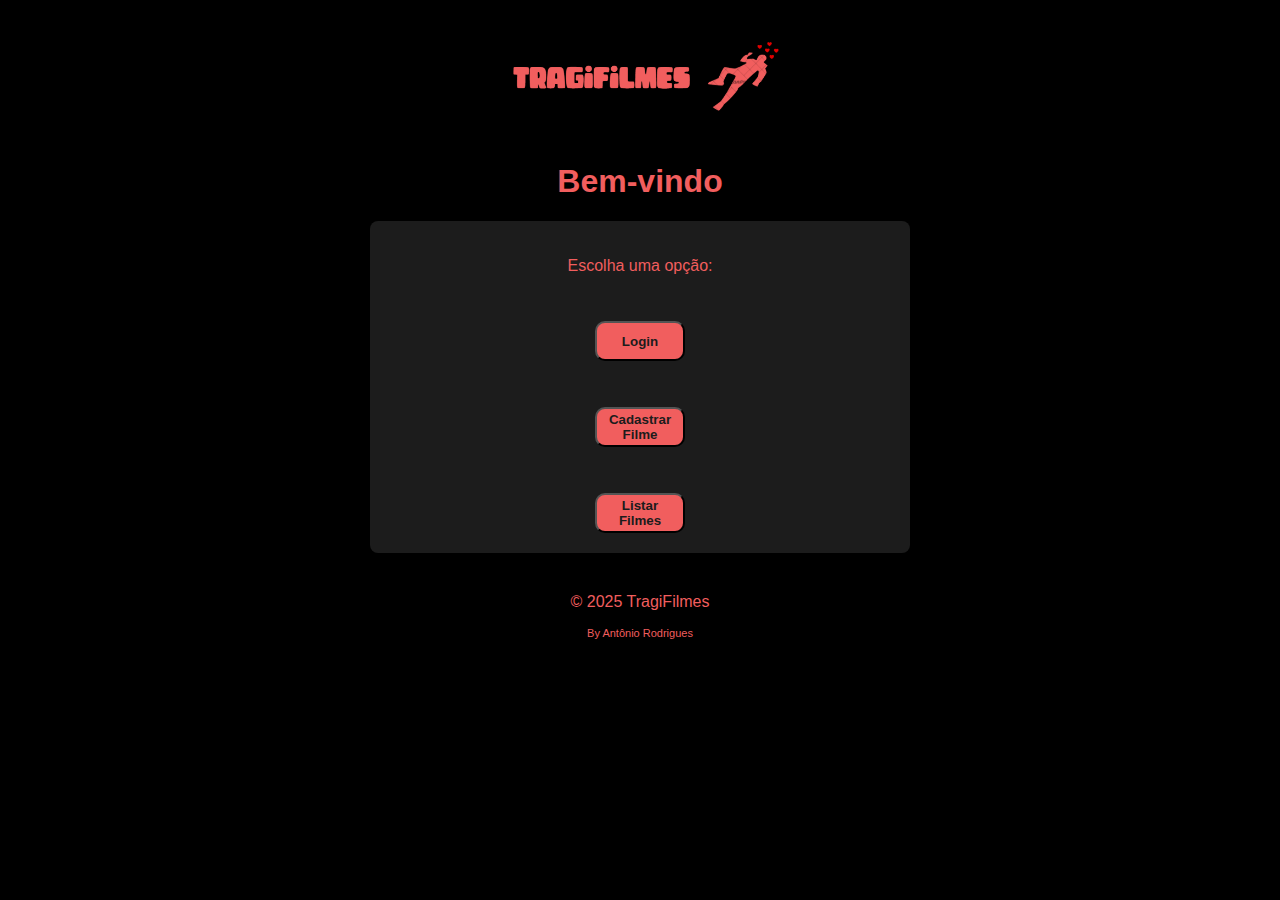
<file: index.html>
<!DOCTYPE html>
<html lang="pt-br">
<head>
    <meta charset="UTF-8"/>
    <meta name="viewport" content="width=device-width, initial-scale=1.0"/>
    <link rel="stylesheet" href="styles.css"/>
    <title>TragiFilmes - Home</title>
</head>
<body>
    <header>
        <img src="logo.png" alt="Logo Tragifilmes">
        <h1 class="titulo">Bem-vindo</h1>
    </header>
    <main>
        <section class="card">
            <p class="subtitulo">Escolha uma opção:</p>
            <nav>
                <ul class="menuHome">
                    <li>
                        <a href="/login"><button type="button">Login</button></a>
                    </li>
                    <li>
                        <a href="/cadastro"><button type="button">Cadastrar Filme</button></a>
                    </li>
                    <li>
                        <a href="/ListarFilmes"><button type="button">Listar Filmes</button></a>
                    </li>
                </ul>
            </nav>
        </section>
    </main>
    <footer>
        <p class="rodape">&copy; 2025 TragiFilmes</p>
        <p class="by">By Antônio Rodrigues</p>
    </footer>
</body>
</html>
</file>
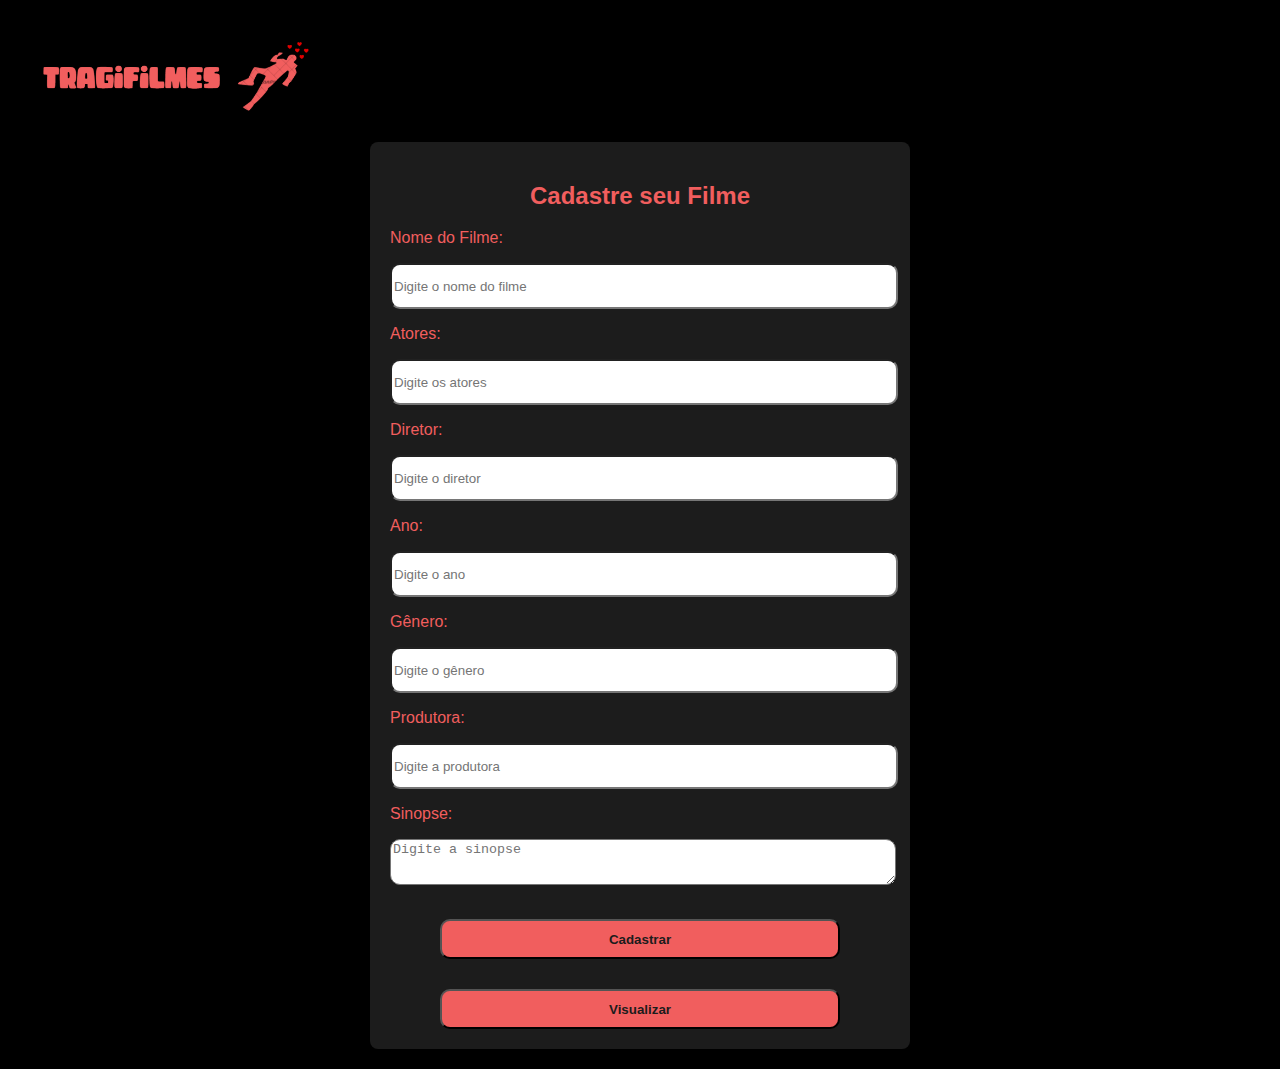
<file: cadastro.html>
<!DOCTYPE html>
<html lang="pt-br">
<head>
    <meta charset="UTF-8"/>
    <meta name="viewport" content="width=device-width, initial-scale=1.0"/>
    <link rel="stylesheet" href="styles.css"/>
    <title>TragiFilmes</title>
</head>
<body>
    <img src="logo.png" alt="Logo Tragifilmes">
    <section class="card">
        <form class="login" action="/cadastro" method="post" onsubmit="cadastrarFilme(event)">
            <h2>Cadastre seu Filme</h2>
            <p>Nome do Filme:</p>
            <input type="text" name="nome" placeholder="Digite o nome do filme" class="inputs"/>
            <p>Atores:</p>
            <input type="text" name="atores" placeholder="Digite os atores" class="inputs"/>
            <p>Diretor:</p>
            <input type="text" name="diretor" placeholder="Digite o diretor" class="inputs"/>
            <p>Ano:</p>
            <input type="number" name="ano" placeholder="Digite o ano" class="inputs"/>
            <p>Gênero:</p>
            <input type="text" name="genero" placeholder="Digite o gênero" class="inputs"/>
            <p>Produtora:</p>
            <input type="text" name="produtora" placeholder="Digite a produtora" class="inputs"/>
            <p>Sinopse:</p>
            <textarea name="sinopse" placeholder="Digite a sinopse" class="inputs"></textarea>
            <button type="submit">
                Cadastrar
            </button>
            <a href="/ListarFilmes"><button type="button">Visualizar</button></a>
        </form>
    </section> 
    <script src="script.js"></script>
</body>
</html>
</file>
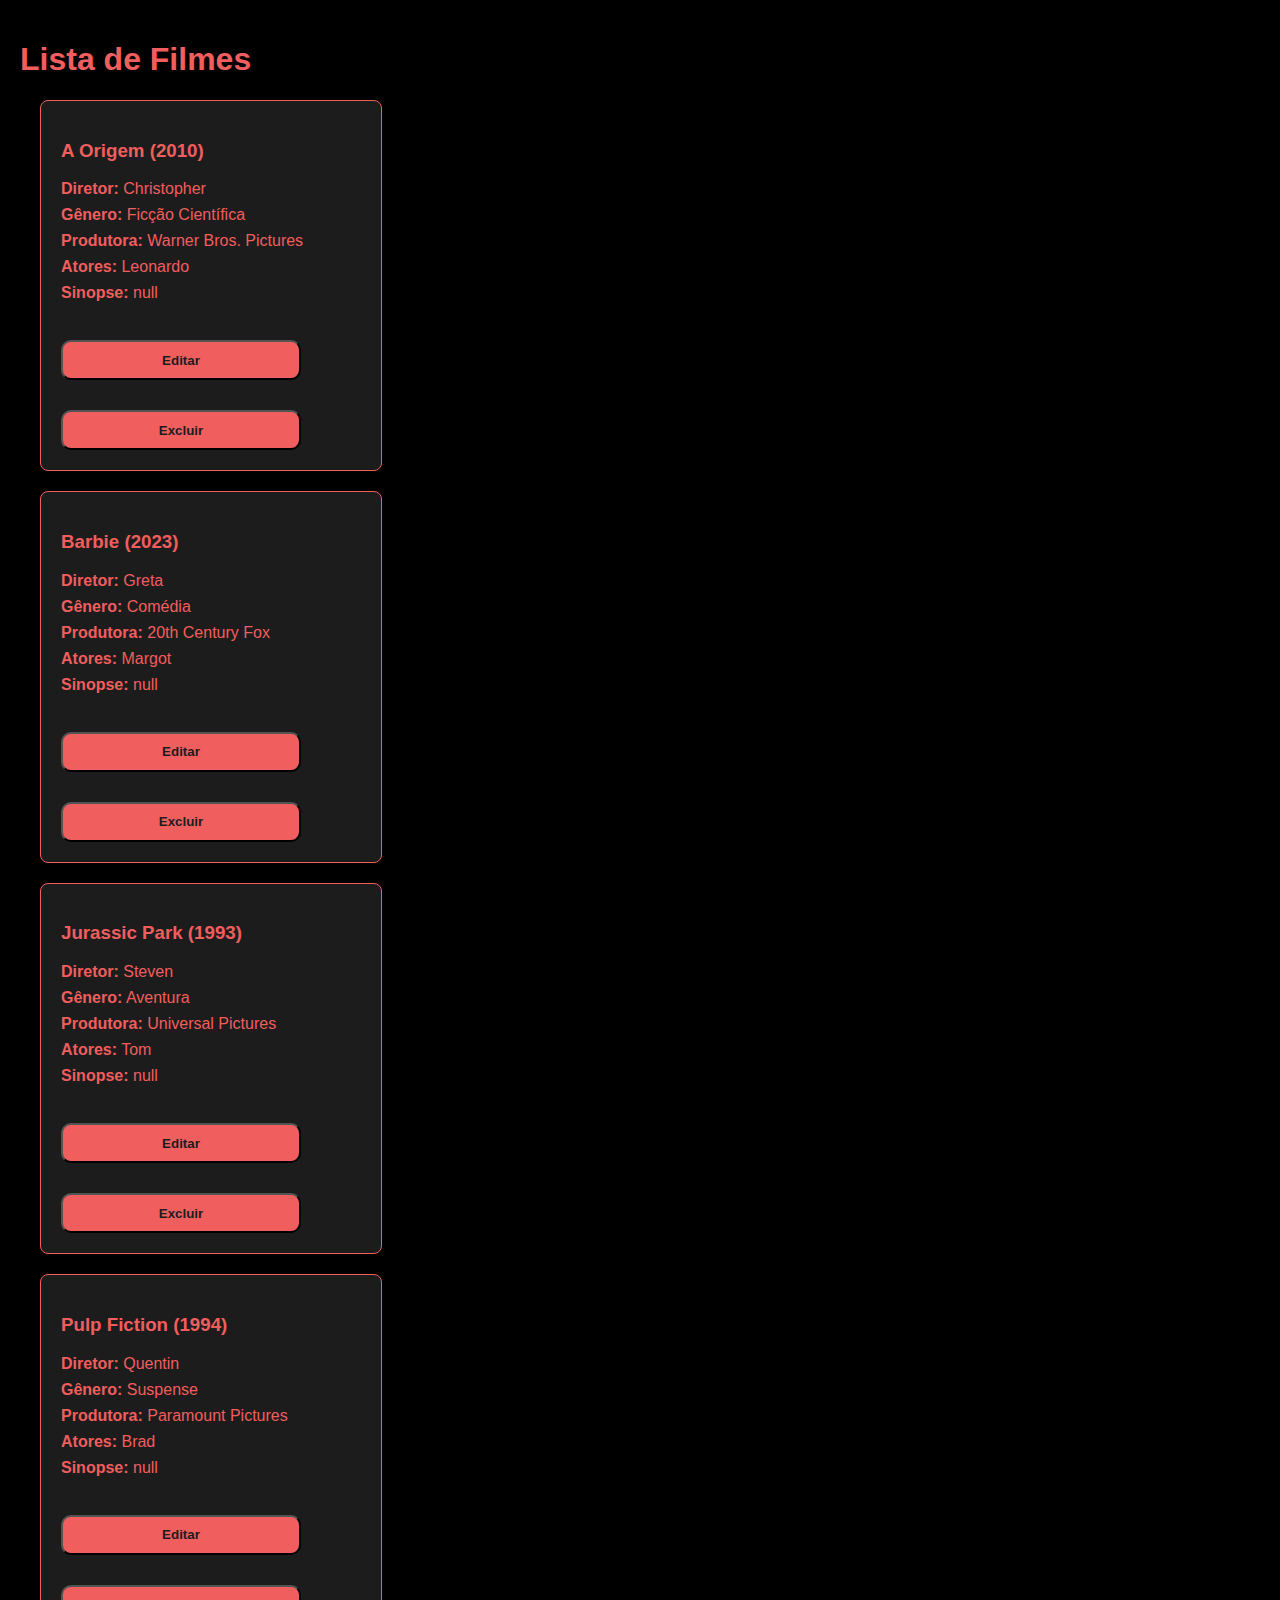
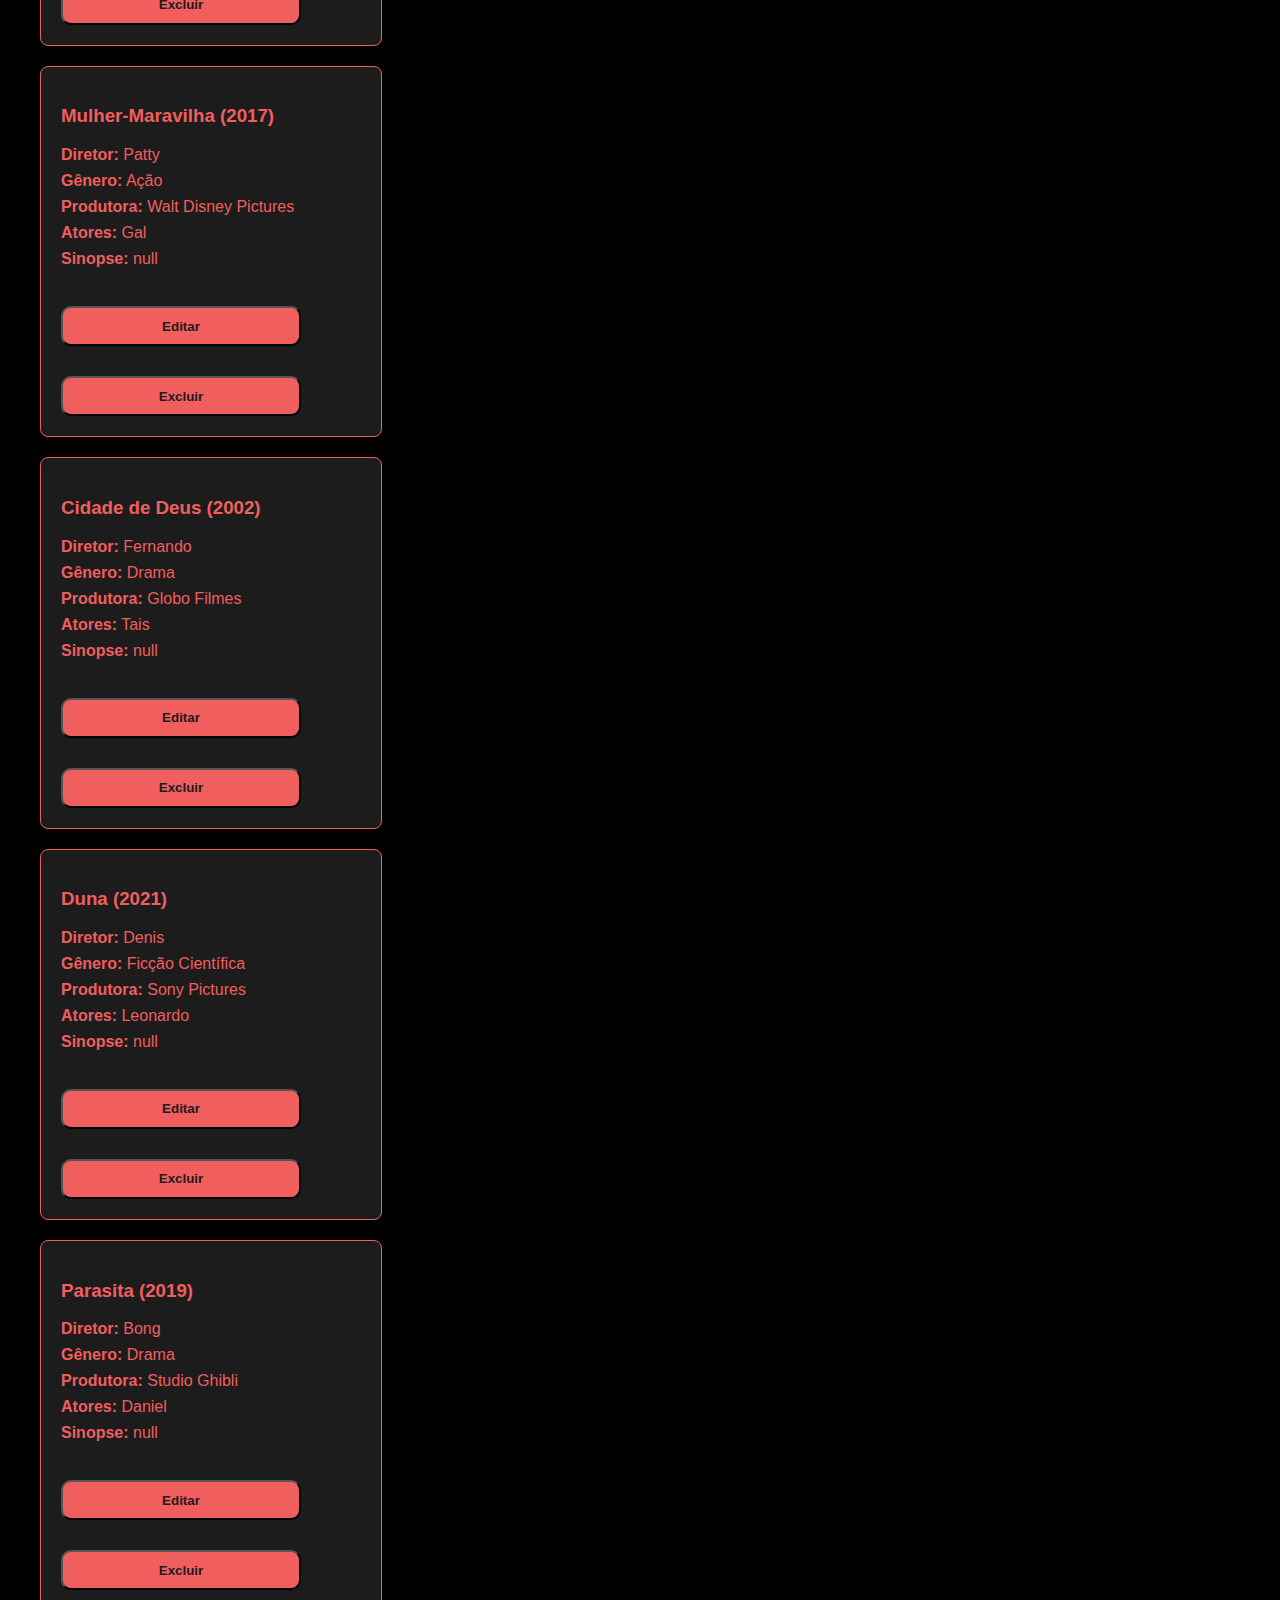
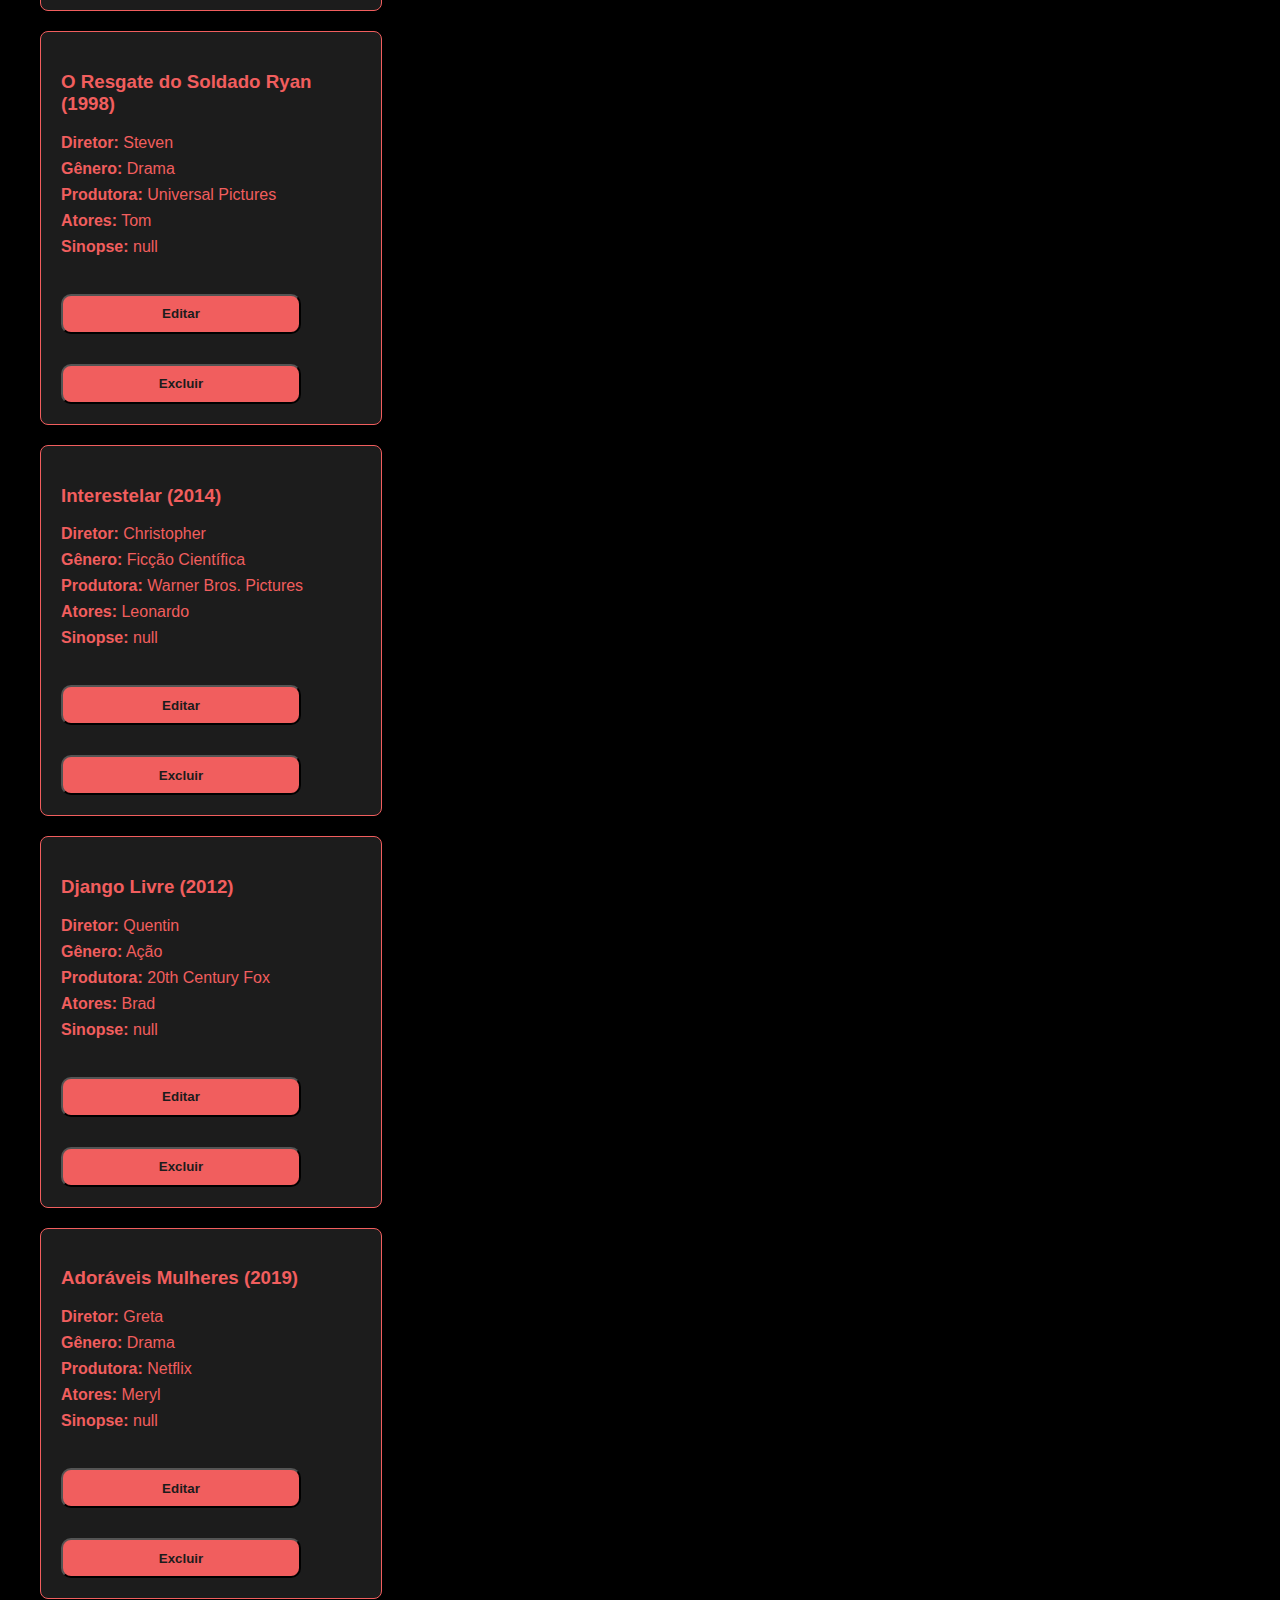
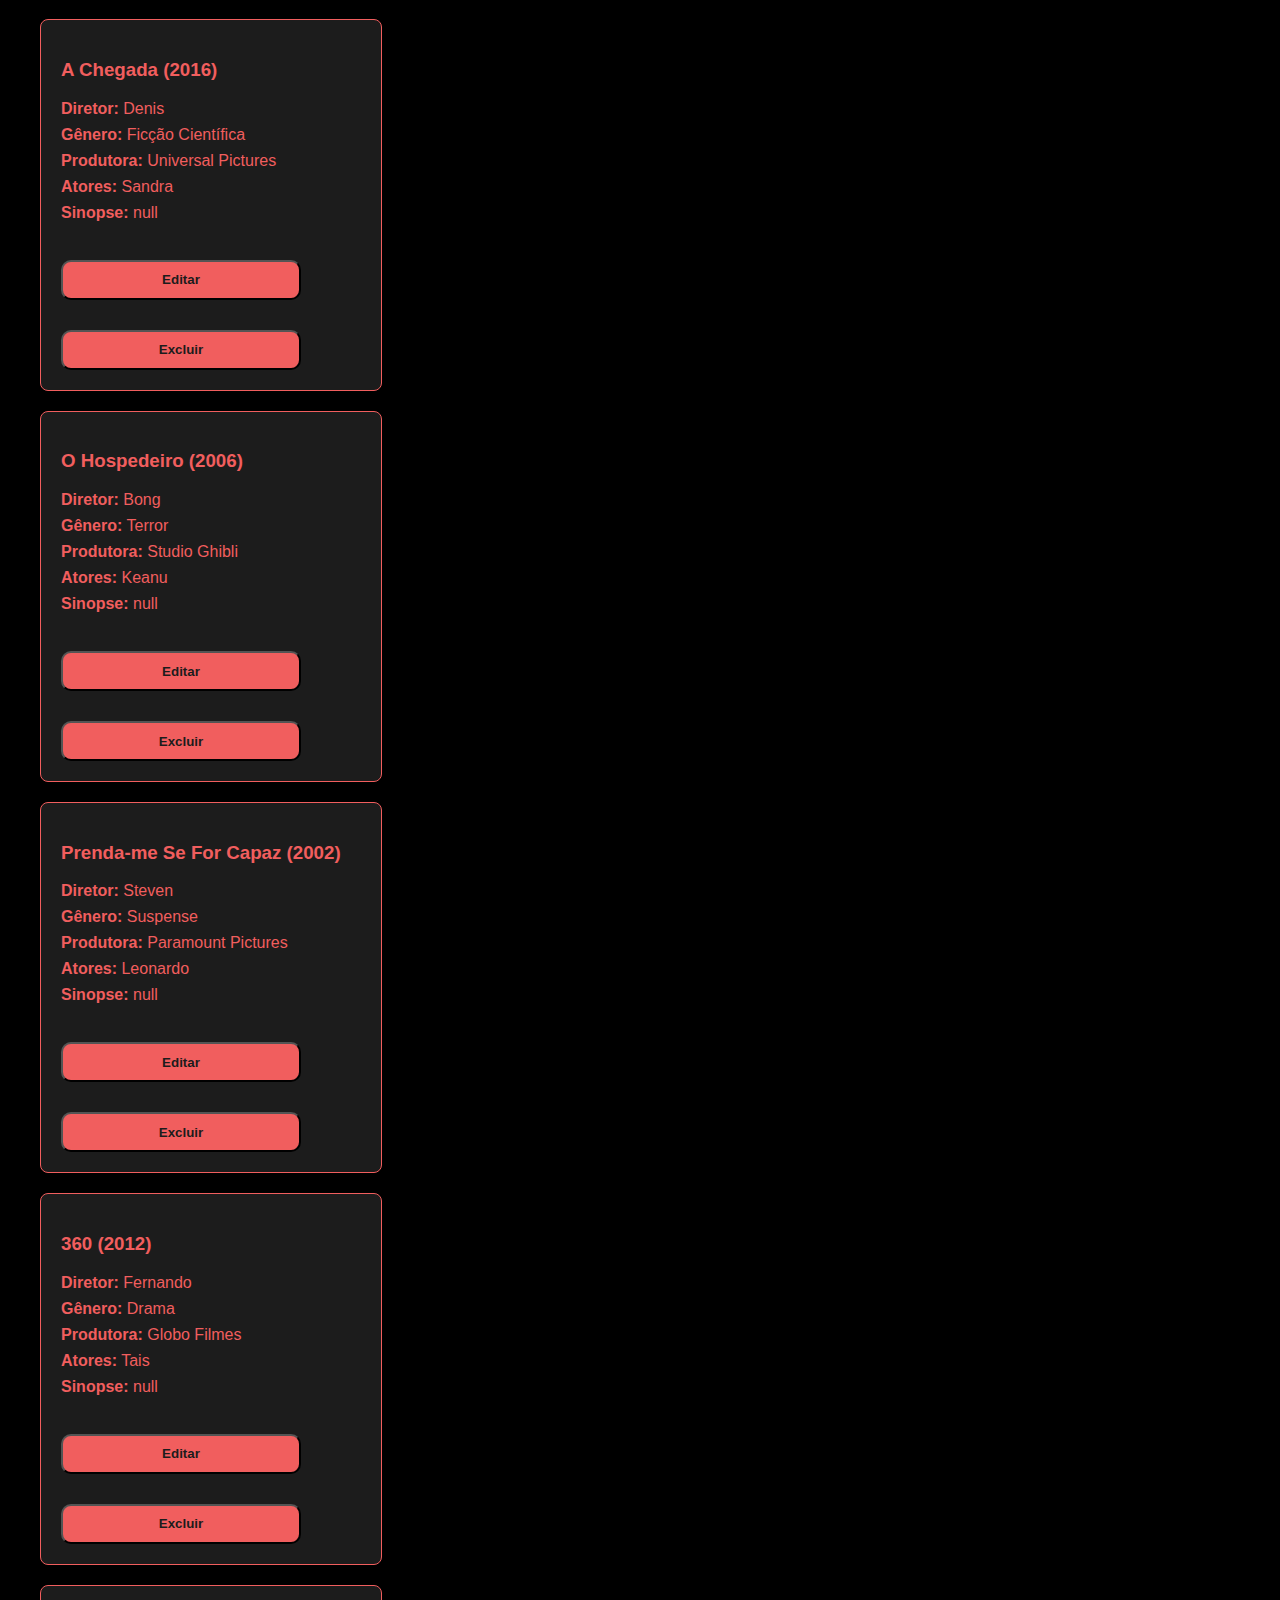
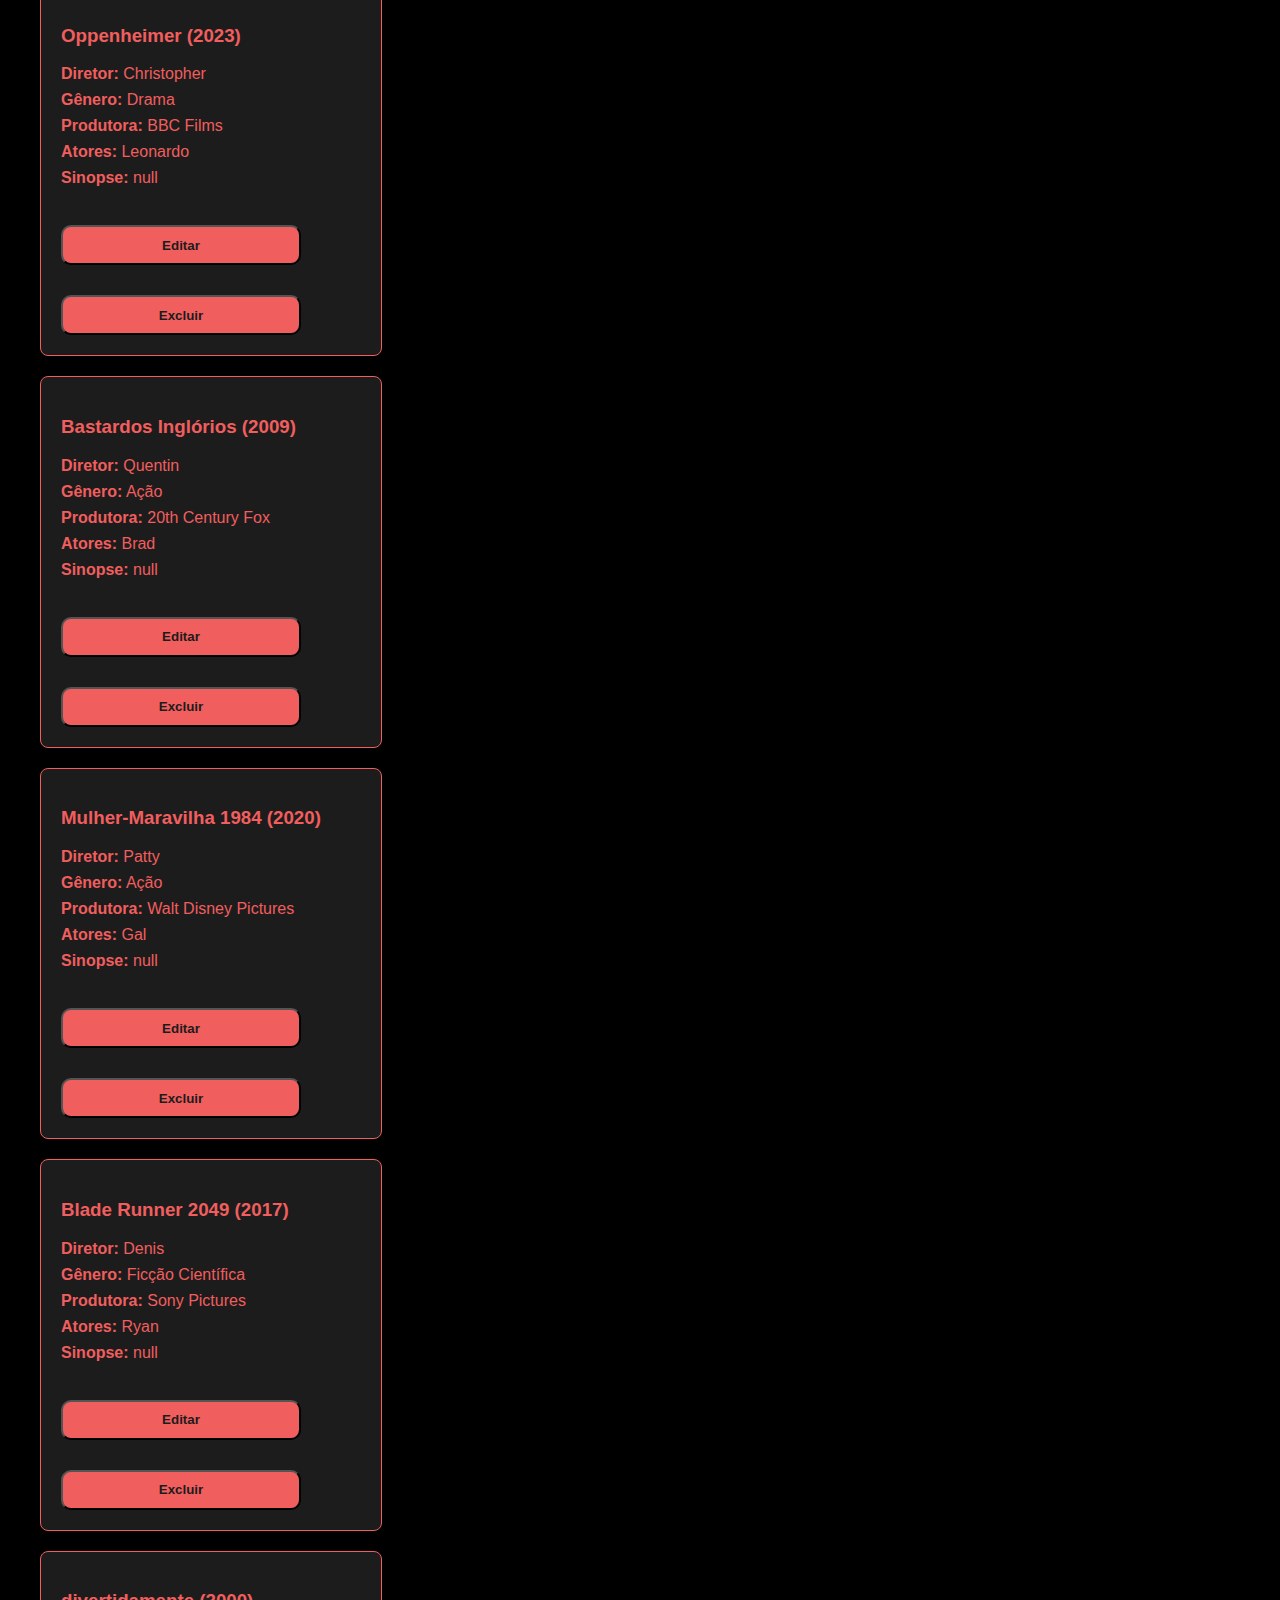
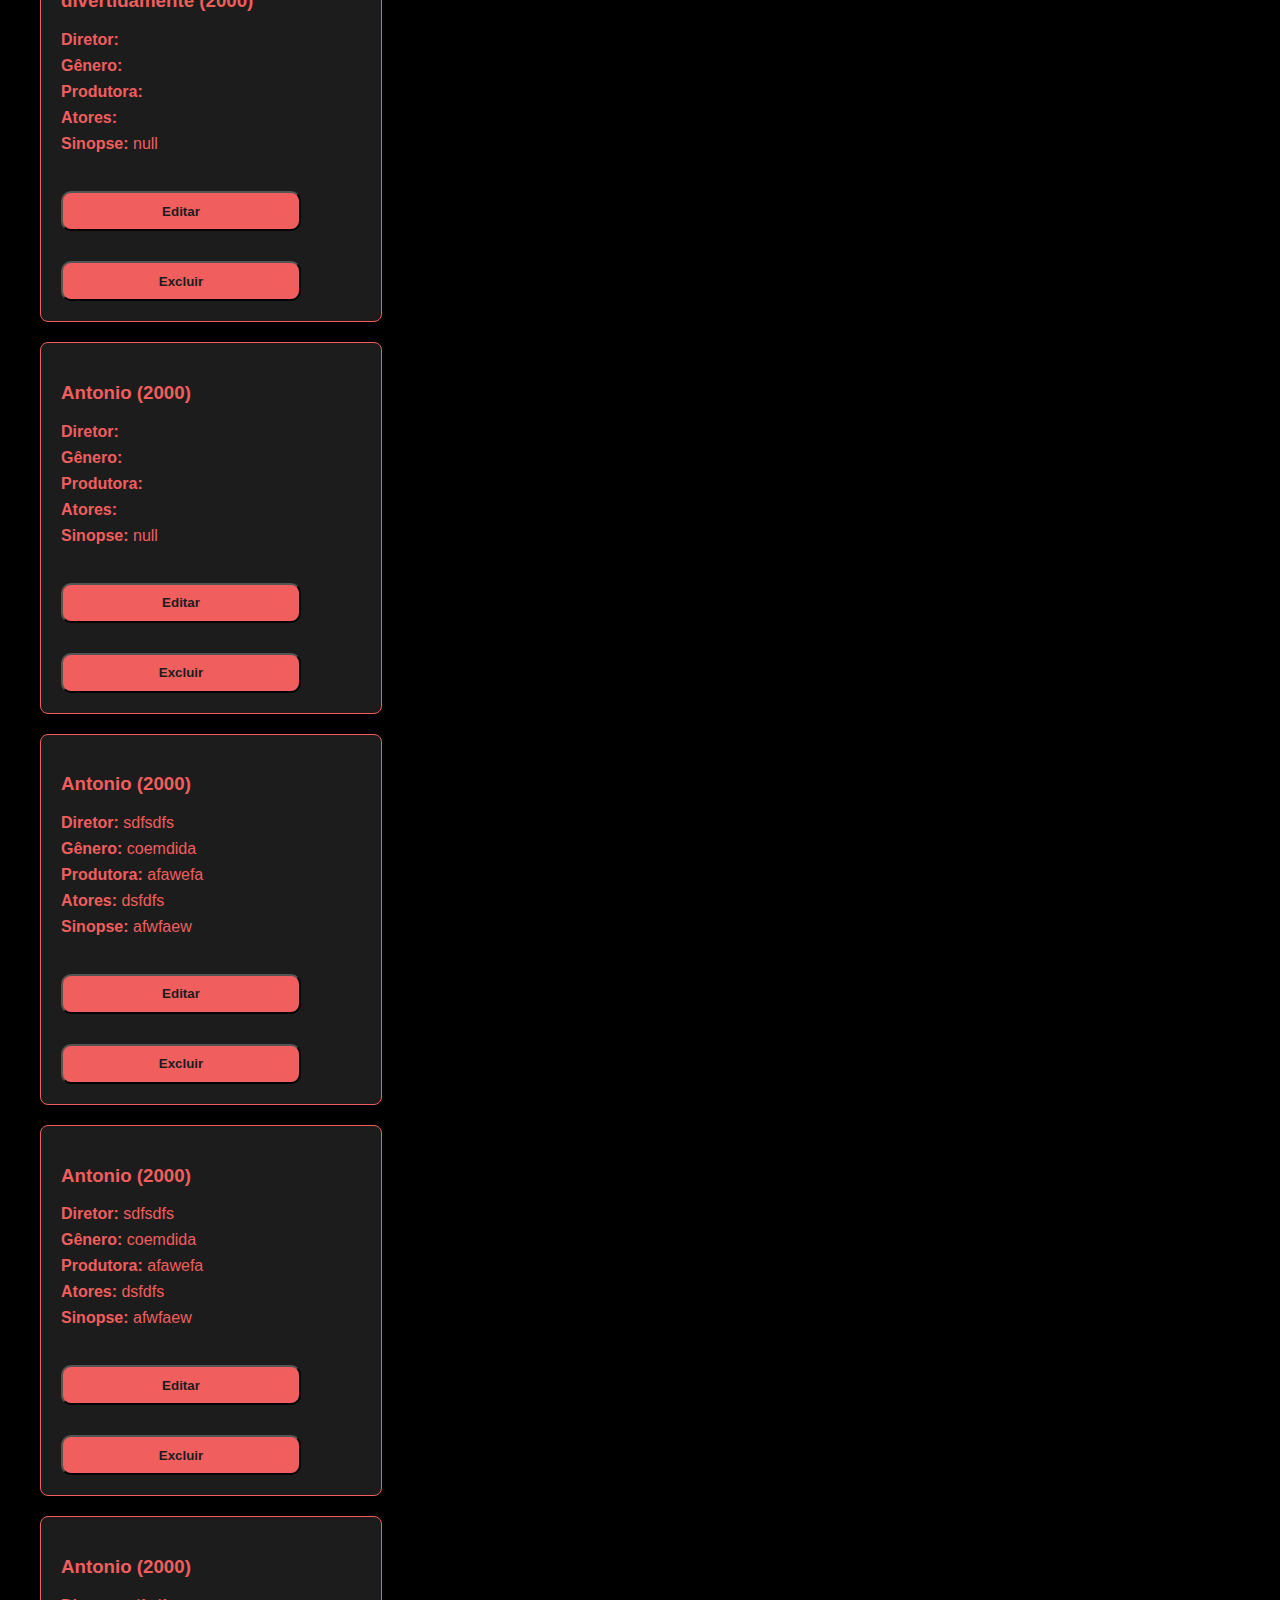
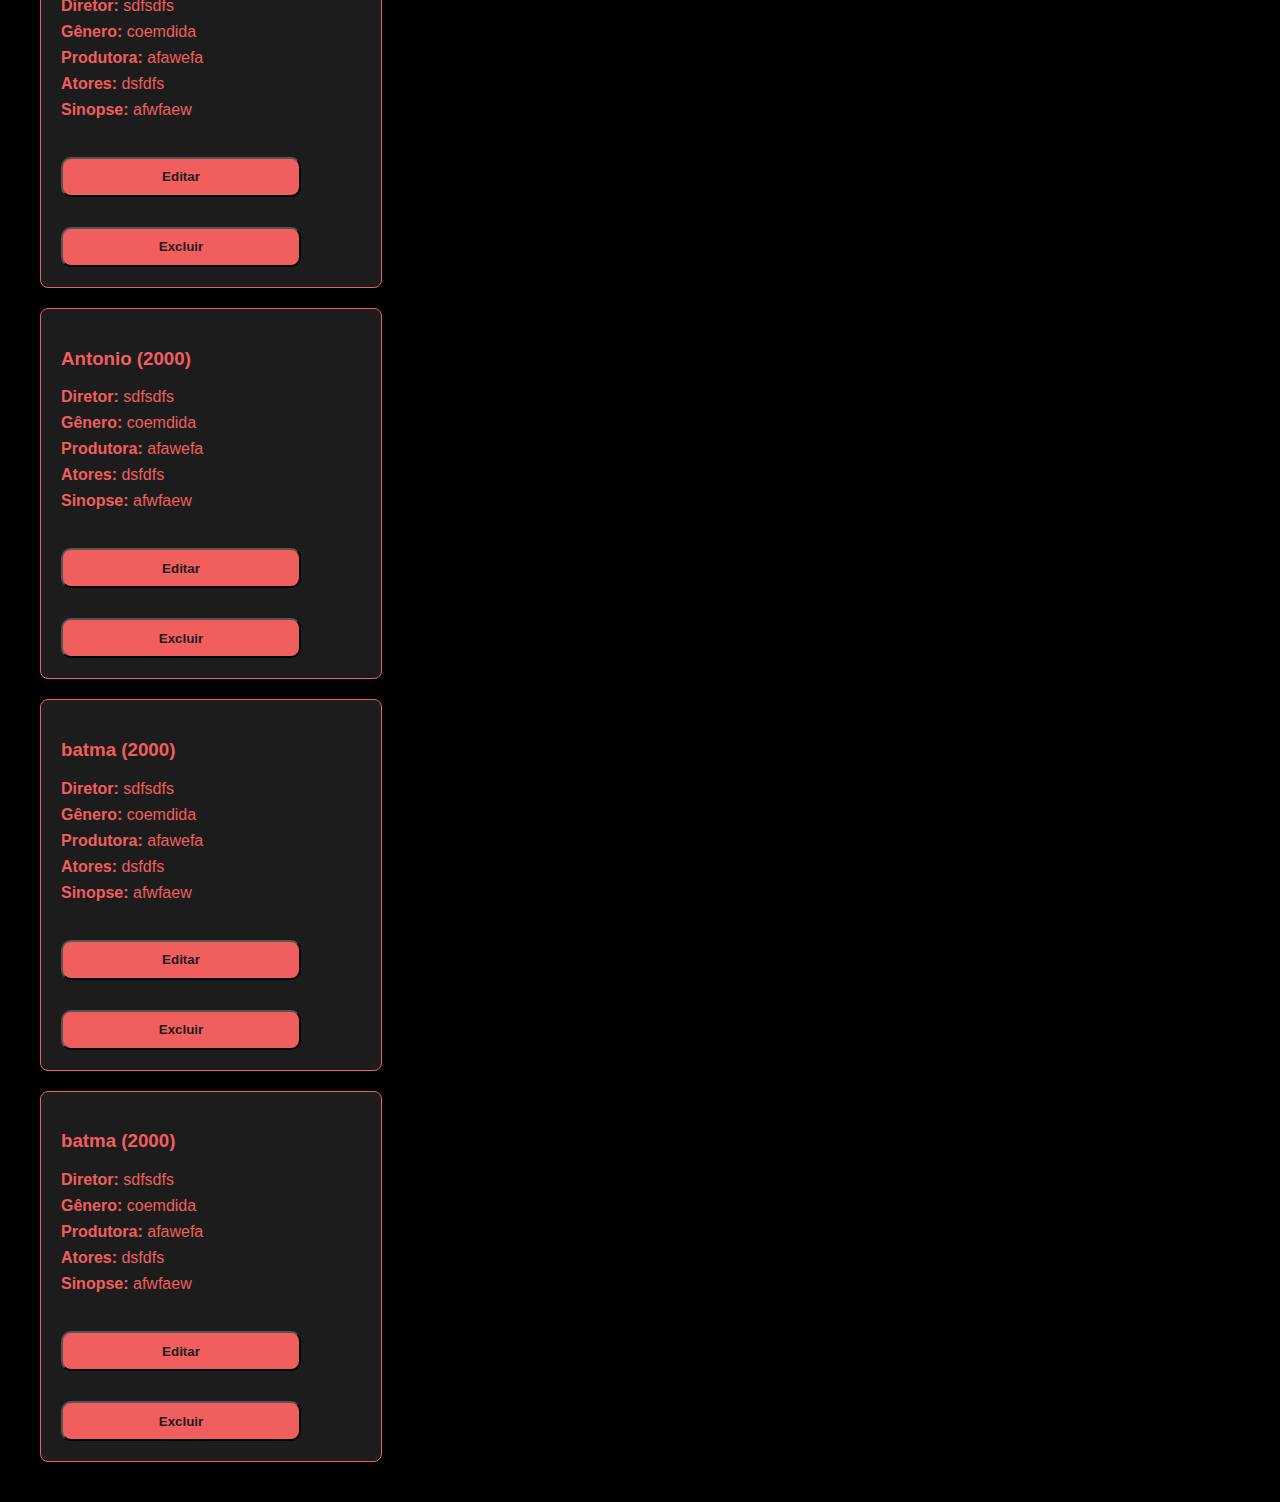
<file: ListarFilmes.html>
<!DOCTYPE html>
<html lang="pt-br">
<head>
    <meta charset="UTF-8">
    <meta name="viewport" content="width=device-width, initial-scale=1.0">
    <link rel="stylesheet" href="styles.css">
    <title>Lista de Filmes</title>
</head>
<body>
    <h1 class="titulo">Lista de Filmes</h1>
    
    <section class="Cardizinho" id="ListaFilmes">
        </section>

    <script src="script.js"></script>
</body>
</html>
</file>
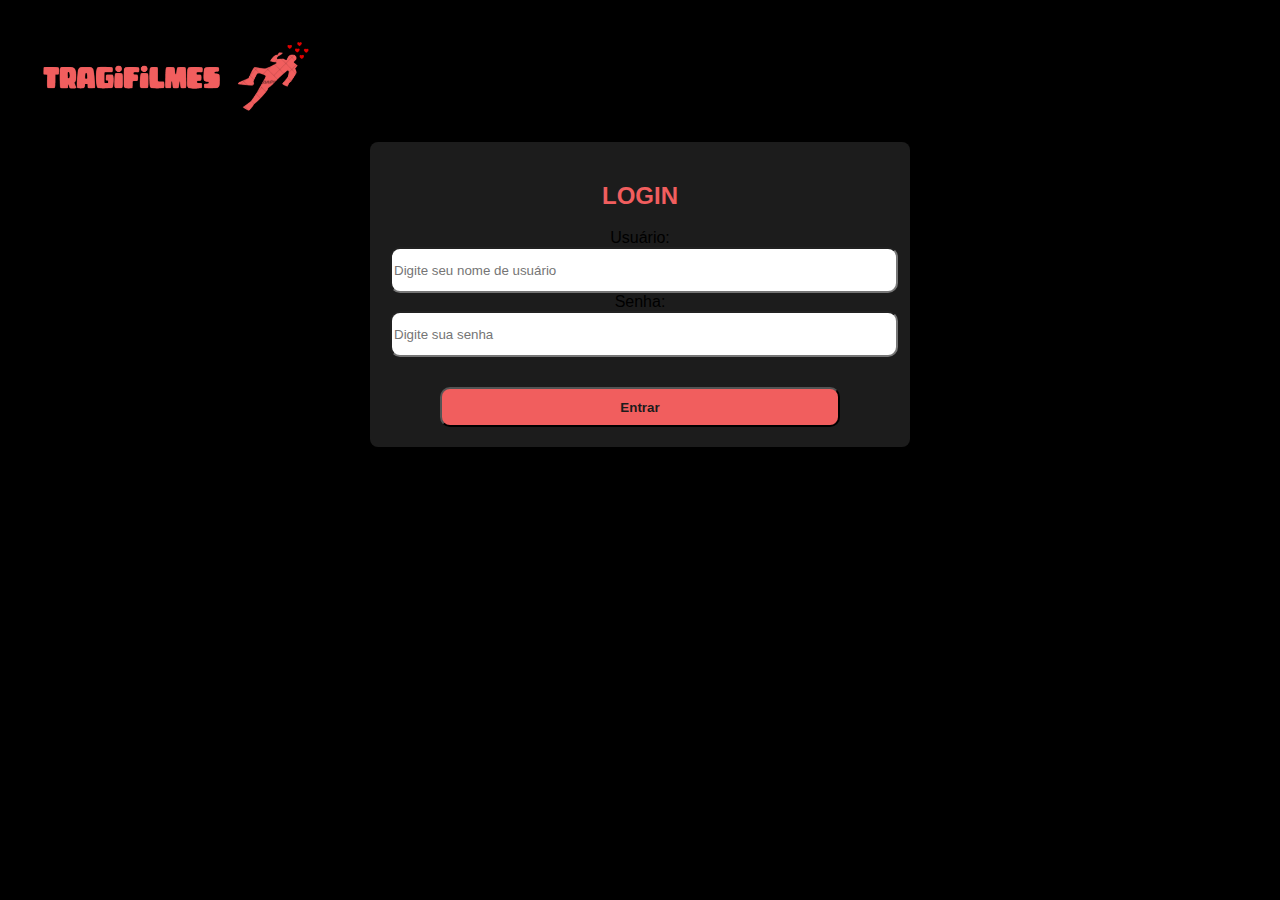
<file: login.html>
<!DOCTYPE html>
<html lang="pt-br">
<head>
    <meta charset="UTF-8"/>
    <meta name="viewport" content="width=device-width, initial-scale=1.0"/>
    <link rel="stylesheet" href="styles.css"/>
    <title>TragiFilmes</title>
</head>
<body>
    <img src="logo.png" alt="Logo Tragifilmes">
    <section class="card">
        <form class="login" action="/login" method="post">
            <h2>LOGIN</h2>
            <label for="usuario">Usuário:</label>
            <input id="usuario" type="text" placeholder="Digite seu nome de usuário" class="inputs" name="Usuario"/>
            <label for="senha">Senha:</label>
            <input id="senha" type="password" placeholder="Digite sua senha" class="inputs" name="senha"/>
            
            <button type="submit">
                Entrar
            </button>
        </form>
    </section>
</body>
</html>
</file>
<file: styles.css>
body{
    font-family: Arial, sans-serif;
    background-color: #000000;
    margin: 0;
    padding: 20px;
}

.login > h1, h2, p, .titulo{
    color:#F15E5E;
}

.card{
    background-color: #1c1c1c;
    padding: 20px;
    border-radius: 8px;
    box-shadow: 0 4px 8px rgba(0, 0, 0, 0.1);
    max-width: 500px;
    margin: auto;
    text-align: center;
}

p{
    text-align: left;
}

.inputs{
    width: 100%;
    height: 40px;
    border-radius: 10px;

}

button{
    margin-top: 30px;
    width: 80%;
    height: 40px;
    border-radius: 10px;
    background-color: #F15E5E;
    color: #1c1c1c;
    font-weight: bold;
}

img{
    width: 300px;
    height: auto;
    margin-bottom: 20px;
}

article{
    display: inline-block;
    width: 100%;
}

.titulo{
    color:#F15E5E;
}

.filmeCard {
    background-color: #1c1c1c;
    border-radius: 8px;
    box-shadow: 0 4px 8px rgba(0,0,0,0.2);
    padding: 20px;
    margin: 20px 20px;
    max-width: 300px;
    color: #F15E5E;
    text-align: left;
    border: 1px solid #F15E5E;
    flex-wrap: wrap;
}
.filmeCard p {
    margin: 8px 0;
    color: #F15E5E;
}

.menuHome {
    list-style: none;
    padding: 0;
    margin: 0;
    display: flex;
    flex-direction: column;
    gap: 16px;
    align-items: center;
}



.menuHome button{
    width: 90px;
}


.subtitulo {
    color: #F15E5E;
    text-align: center;
}

.rodape {
    color: #F15E5E;
    text-align: center;
    margin-top: 40px;
}

header{
    text-align: center;
}

.by{
    font-size: 11px;
    text-align: center;
}
</file>
